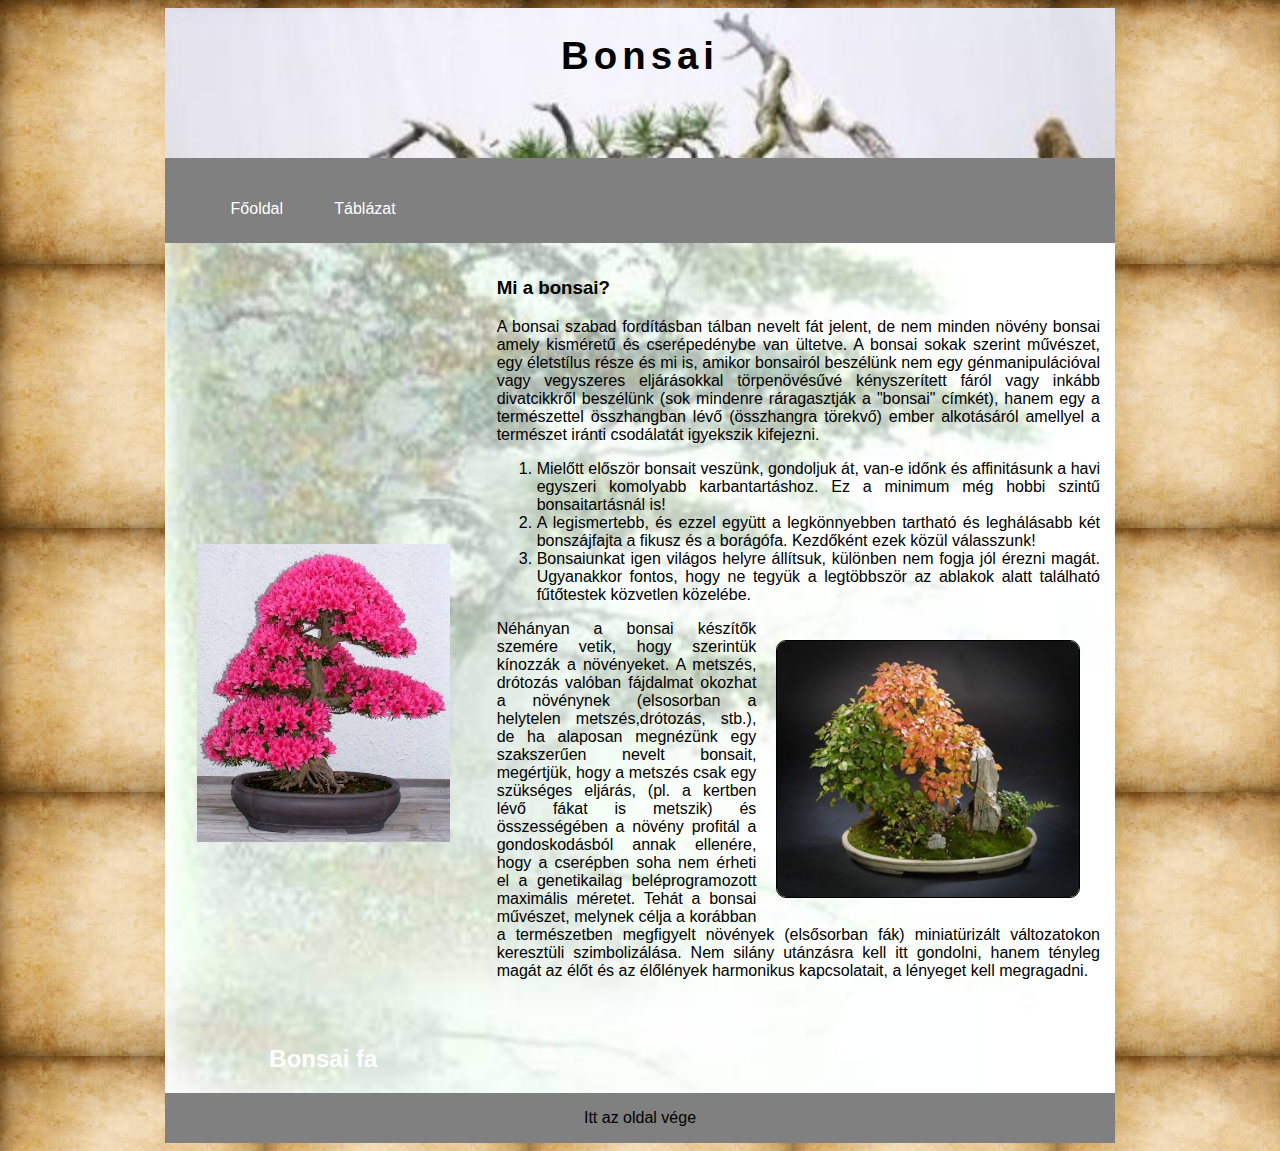
<file: index.html>
<!DOCTYPE html>
<html lang="hu">
<head>
    <meta charset="UTF-8">
    <meta name="viewport" content="width=device-width, initial-scale=1.0">
    <meta name="description" content="Bonsai készítés, Bonsai fa">
    <meta name="keywords" content="bonsai, növény, mininövény">
    <meta name="Author" content="Helen">
    <link rel="stylesheet" href="style.css">
    <title>Document</title>
</head>
<body>
    <main>
        <header>
            <h1>Bonsai</h1>
        </header>
        <nav>
            <ul>
                <li><a href="#">Főoldal</a></li>
                <li><a href="tablazatalap.html">Táblázat</a></li>
            </ul>
        </nav>
        <section>
            <h2>Bonsai fa</h2>
        <aside>
            <img src="2.jpg" alt="Bonsai kép" title="Bonsai kép">
        </aside>
        <article>
            <h3>Mi a bonsai?</h3>

            <p>A bonsai szabad fordításban tálban nevelt fát jelent, de nem minden növény bonsai amely kisméretű és cserépedénybe van ültetve. A bonsai sokak szerint művészet, egy életstílus része és mi is, amikor bonsairól beszélünk nem egy génmanipulációval vagy vegyszeres eljárásokkal törpenövésűvé kényszerített fáról vagy inkább divatcikkről beszélünk (sok mindenre ráragasztják a "bonsai" címkét), hanem egy a természettel összhangban lévő (összhangra törekvő) ember alkotásáról amellyel a természet iránti csodálatát igyekszik kifejezni.</p>
            <ol>
            <li>Mielőtt először bonsait veszünk, gondoljuk át, van-e időnk és affinitásunk a havi egyszeri komolyabb karbantartáshoz. Ez a minimum még hobbi szintű bonsaitartásnál is!</li>
            <li>A legismertebb, és ezzel együtt a legkönnyebben tartható és leghálásabb két bonszájfajta a fikusz és a borágófa. Kezdőként ezek közül válasszunk!</li>
            <li>Bonsaiunkat igen világos helyre állítsuk, különben nem fogja jól érezni magát. Ugyanakkor fontos, hogy ne tegyük a legtöbbször az ablakok alatt található fűtőtestek közvetlen közelébe.</li>
            </ol>
            <a href="articlekep.jpg" target="_blank"><img src="articlekep.jpg" alt="Bonsai kép" title="Bonsai kép"></a>
            <p>Néhányan a bonsai készítők szemére vetik, hogy szerintük kínozzák a növényeket. A metszés, drótozás valóban fájdalmat okozhat a növénynek (elsosorban a helytelen metszés,drótozás, stb.), de ha alaposan megnézünk egy szakszerűen nevelt bonsait, megértjük, hogy a metszés csak egy szükséges eljárás, (pl. a kertben lévő fákat is metszik) és összességében a növény profitál a gondoskodásból annak ellenére, hogy a cserépben soha nem érheti el a genetikailag beléprogramozott maximális méretet.
            Tehát a bonsai művészet, melynek célja a korábban a természetben megfigyelt növények (elsősorban fák) miniatürizált változatokon keresztüli szimbolizálása. Nem silány utánzásra kell itt gondolni, hanem tényleg magát az élőt és az élőlények harmonikus kapcsolatait, a lényeget kell megragadni.
            </p>
        </article>
        </section>
        <footer>
            <p>Itt az oldal vége</p>
        </footer>
    </main>
    
</body>
</html>
</file>
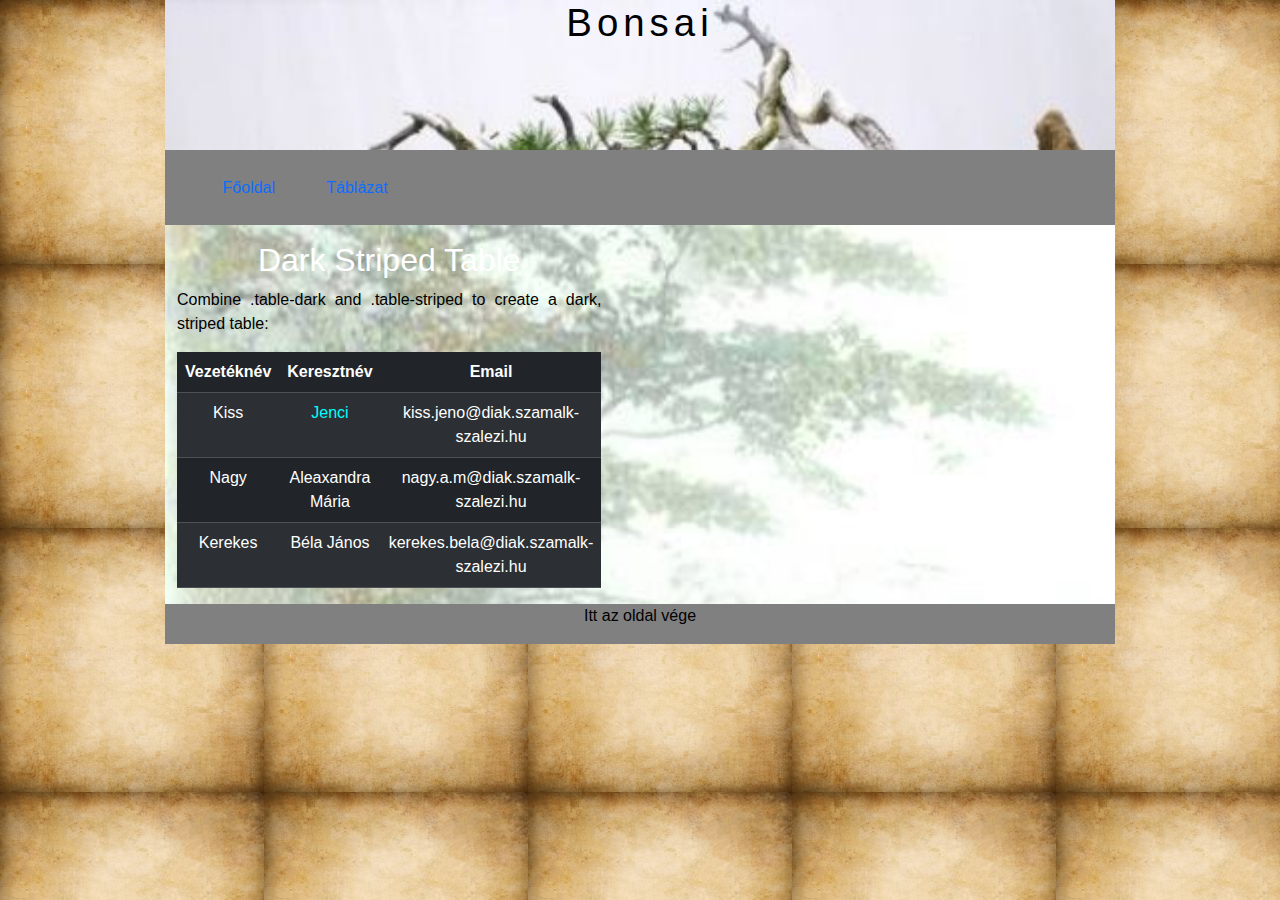
<file: tablazatalap.html>
<!DOCTYPE html>
<html lang="hu">
<head>
    <meta charset="UTF-8">
    <meta name="viewport" content="width=device-width, initial-scale=1.0">
    <meta name="description" content="Bonsai készítés, Bonsai fa">
    <meta name="keywords" content="bonsai, növény, mininövény">
    <meta name="Author" content="Helen">
    
    <link href="https://cdn.jsdelivr.net/npm/bootstrap@5.3.2/dist/css/bootstrap.min.css" rel="stylesheet">
    <script src="https://cdn.jsdelivr.net/npm/bootstrap@5.3.2/dist/js/bootstrap.bundle.min.js"></script>
    <link rel="stylesheet" href="style.css">
    
    <title>Document</title>
</head>
<body>
    <main>
        <header>
            <h1>Bonsai</h1>
        </header>
        <nav>
            <ul>
                <li><a href="index.html">Főoldal</a></li>
                <li><a href="#">Táblázat</a></li>
            </ul>
        </nav>
        <section>
          <div class="container mt-3">
            <h2>Dark Striped Table</h2>
            <p>Combine .table-dark and .table-striped to create a dark, striped table:</p>            
            <table class="table table-dark table-striped">
              <thead>
                <tr>
                  <th>Vezetéknév</th>
                  <th>Keresztnév</th>
                  <th>Email</th>
                </tr>
              </thead>
              <tbody>
                <tr>
                  <td>Kiss</td>
                  <td>Jenci</td>
                  <td>kiss.jeno@diak.szamalk-szalezi.hu</td>
                </tr>
                <tr>
                  <td>Nagy</td>
                  <td>Aleaxandra Mária</td>
                  <td>nagy.a.m@diak.szamalk-szalezi.hu</td>
                </tr>
                <tr>
                  <td>Kerekes</td>
                  <td>Béla János</td>
                  <td>kerekes.bela@diak.szamalk-szalezi.hu</td>
                </tr>
              </tbody>
            </table>
            </div>
      </section>
      <footer>
        <p>Itt az oldal vége</p>
    </footer>
</main>


</body>
</html>
</file>
<file: style.css>
* {
    font-family: Arial, Helvetica, sans-serif;
    color: white;
    text-align: center;
}
body{
    background-image: url(hatter.jpg);
}
main{
    display: grid;
    grid-template-columns: 1fr;
    grid-template-areas: 
    "header"
    "nav"
    "section"
    "footer";
    margin: 0 auto;
    width: 90%;
    max-width: 950px;

}
section {
    grid-area: section;
    display: grid;
    grid-template-columns: 1fr 2fr;
    grid-template-areas: 
    "aside article";
    background-image: url(1.jpg);
    background-size: cover;  
}
header {
    grid-area: header;
    background-image: url(fejléc.jpg);
    background-size: cover;
    height: 150px;
}
header>h1 {
    letter-spacing: 5px;
    font-size: 3vw;
    color: black;
}
nav {
    grid-area: nav;
    background: gray;
}
aside {
    grid-area: aside;
}
aside img {
    width: 80%;
    padding: 15px 30px;
    margin: 50vh auto 0;
    transform: translateY(-50%);
}
article {
    grid-area: article;
    padding: 15px;
    
}
article li,p,h3 {
    color: black;
    text-align: justify;
}
article img {
    float:right;
    width: 50%;
    margin: 20px;
    border: solid 1px black;
    border-radius: 10px;
}
footer {
    grid-area: footer;
    background: gray;
}
footer p {
    text-align: center;
}
ul {
    list-style: none;
}
nav>ul>li {
    padding: 2vw;
    display: inline;
    float: left;
}
nav>ul>li>a {
    text-decoration: none;
}
nav li:hover {
    background-color: orange;
}
tr:nth-child(1) td:nth-child(2){
    color: aqua;
}    
@media all and (max-width: 700px) {
    main{
        display: grid;
        grid-template-columns: 1fr;
        grid-template-areas: 
        "header"
        "nav"
        "section"
        "footer";
     }
     section {
        grid-area: section;
        display: grid;
        grid-template-columns: 1fr;
        grid-template-areas: 
        "aside"
        "article";
    }
}
</file>
